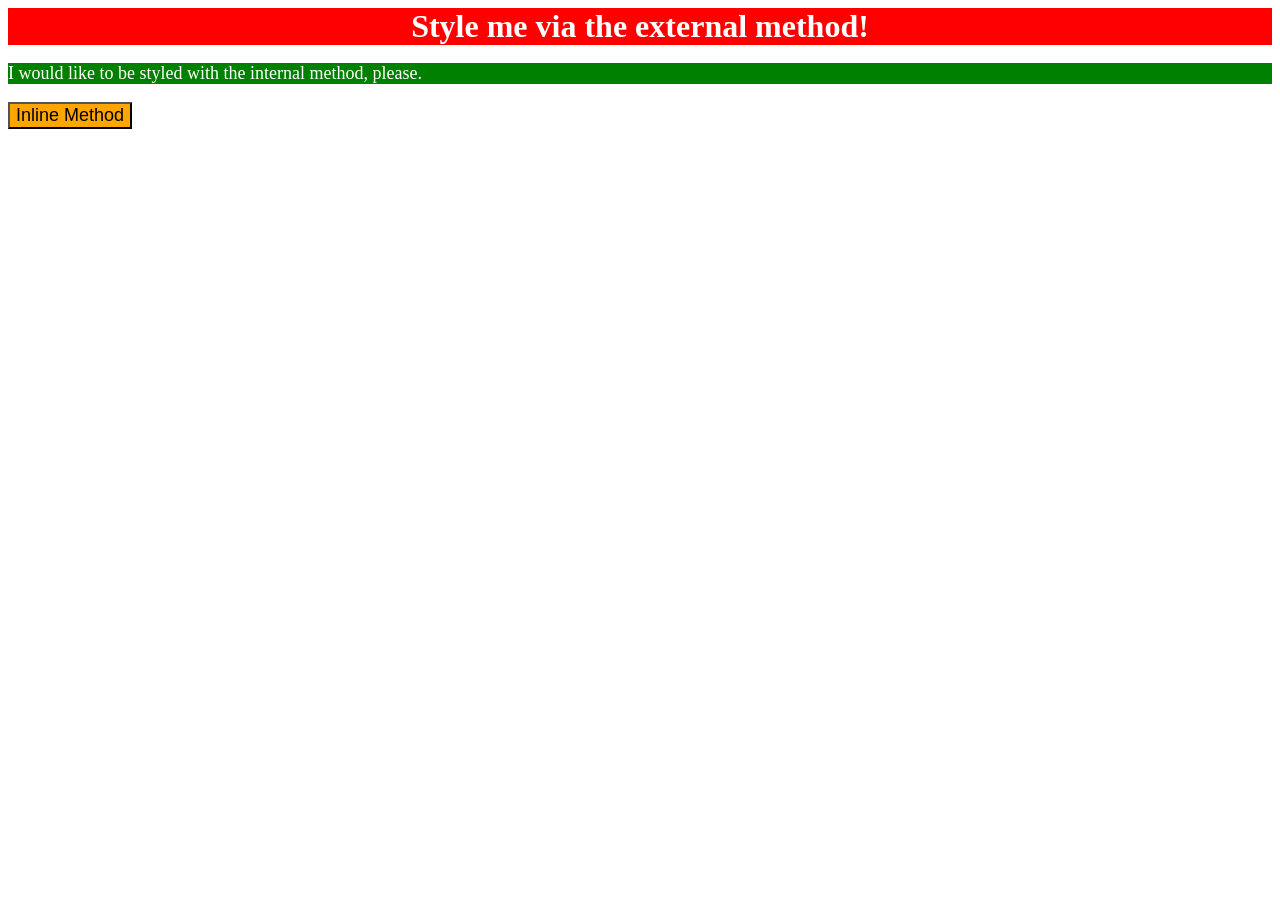
<file: foundations/intro-to-css/01-css-methods/index.html>
<!DOCTYPE html>
<html lang="en">
  <head>
    <meta charset="UTF-8">
    <meta http-equiv="X-UA-Compatible" content="IE=edge">
    <meta name="viewport" content="width=device-width, initial-scale=1.0">
    <link rel="stylesheet" href="style.css">
    <title>Methods for Adding CSS</title>
    <style>
    p{
    background-color: green;
    color: white;
    font-size: 18px;
    }
</style>
  </head>
  <body>
    <div>Style me via the external method!</div>
    <p>I would like to be styled with the internal method, please.</p>
    <button style="background-color: orange;
    font-size: 18px;">Inline Method</button>
  </body>
</html>
</file>
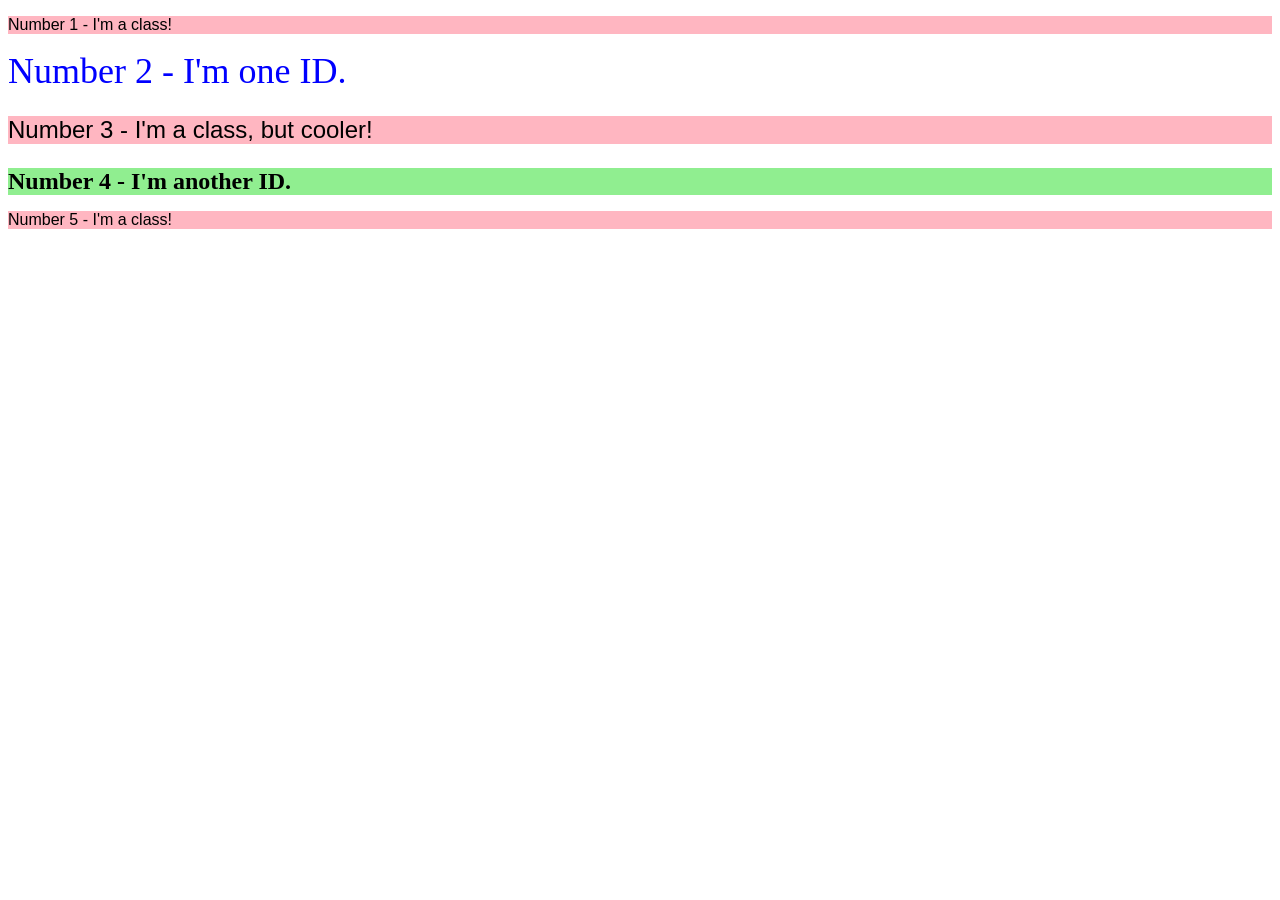
<file: foundations/intro-to-css/02-class-id-selectors/index.html>
<!DOCTYPE html>
<html lang="en">
  <head>
    <meta charset="UTF-8">
    <meta http-equiv="X-UA-Compatible" content="IE=edge">
    <meta name="viewport" content="width=device-width, initial-scale=1.0">
    <title>Class and ID Selectors</title>
    <link rel="stylesheet" href="style.css">
  </head>
  <body>
    <p class="odd">Number 1 - I'm a class!</p>
    <div id="num-two">Number 2 - I'm one ID.</div>
    <p class="three">Number 3 - I'm a class, but cooler!</p>
    <div id="num-four">Number 4 - I'm another ID.</div>
    <p class="odd">Number 5 - I'm a class!</p>
  </body>
</html>
</file>
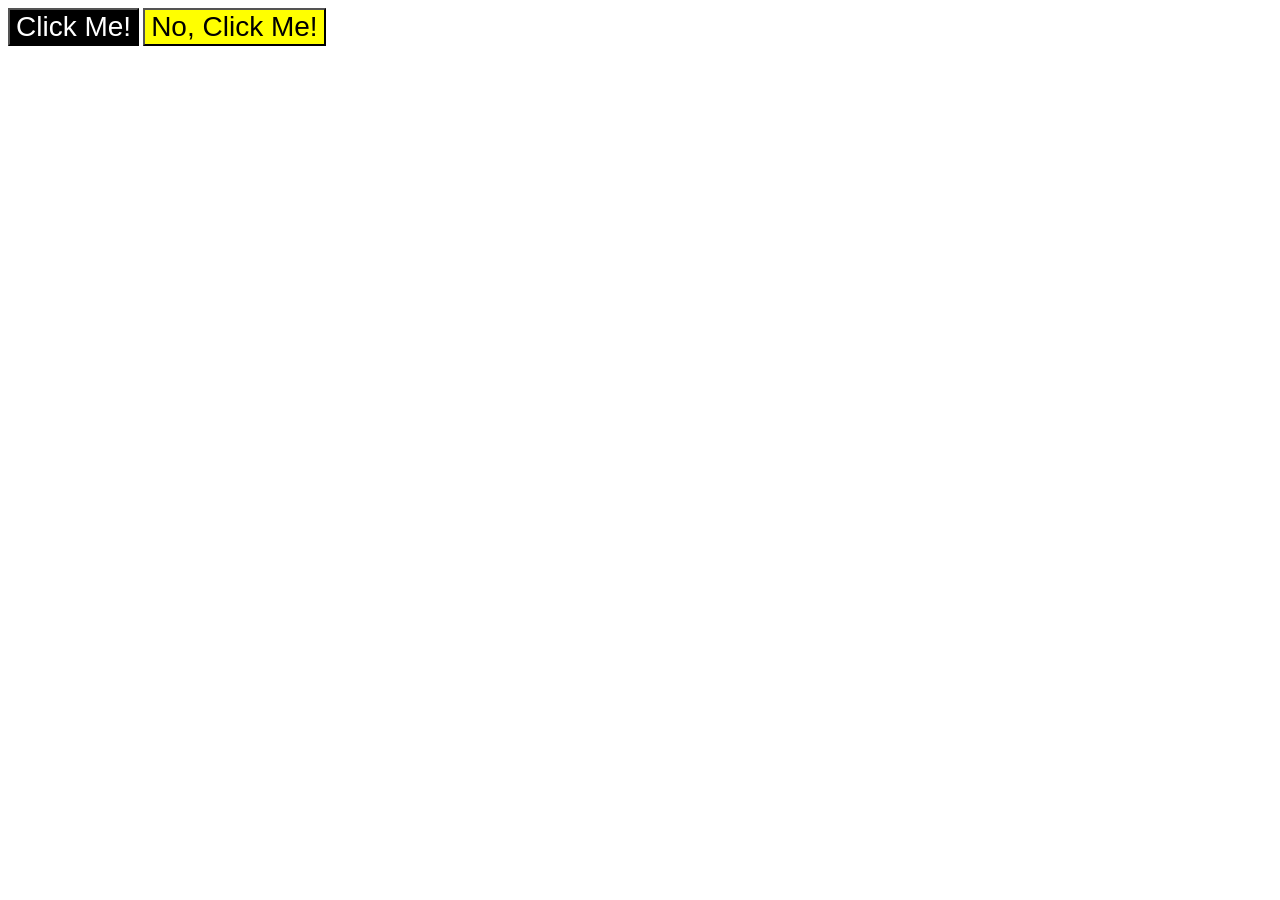
<file: foundations/intro-to-css/03-grouping-selectors/index.html>
<!DOCTYPE html>
<html lang="en">
  <head>
    <meta charset="UTF-8">
    <meta http-equiv="X-UA-Compatible" content="IE=edge">
    <meta name="viewport" content="width=device-width, initial-scale=1.0">
    <title>Grouping Selectors</title>
    <link rel="stylesheet" href="style.css">
  </head>
  <body>
    <button class="black">Click Me!</button>
    <button class="yellow">No, Click Me!</button>
  </body>
</html>
</file>
<file: foundations/intro-to-css/01-css-methods/style.css>
div{
    background-color: red;
    text-align: center;
    color: white;
    font-size: 32px;
    font-weight: bold;
}
</file>
<file: foundations/intro-to-css/02-class-id-selectors/style.css>
/* Add CSS Styling */
.odd{
    background-color:#FFB6C1;
    font-family: Verdana, "DejaVu San", sans-serif;
}

#num-two{
    color: #0000FF;
    font-size: 36px;
}

.three{
    background-color:#FFB6C1;
    font-family: Verdana, "DejaVu San", sans-serif;
    font-size:24px;
}

#num-four{
    background-color: #90EE90;
    font-size: 24px;
    font-weight: bold;
}
</file>
<file: foundations/intro-to-css/03-grouping-selectors/style.css>
/* Add CSS Styling */

.black{
    background-color: black;
    color:white;
}

.yellow{
    background-color: yellow;
}

button{
    font-size: 28px;
    font-family: Helvetica, "Times New Roman", sans-serif;
}
</file>
